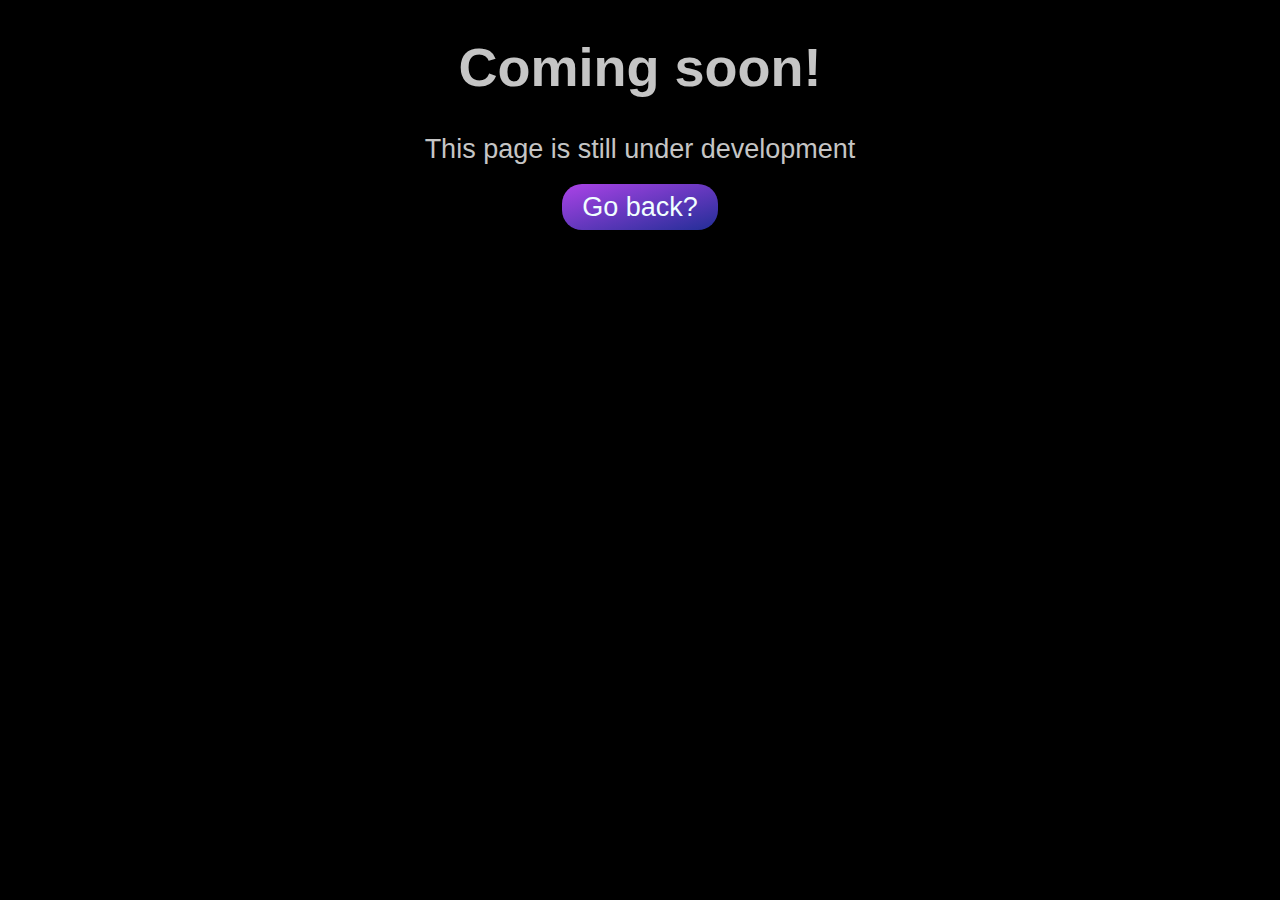
<file: comingsoon.html>
<!DOCTYPE html>
<html lang="en">
<head>
    <meta charset="UTF-8">
    <meta name="viewport" content="width=device-width, initial-scale=1.0">
    <title>Coming soon</title>
    <link rel="stylesheet" href="css/comingsoon.css">
</head>
<body>
    <div class="smth">
        <h1>Coming soon!</h1>
        <p>This page is still under development</p>
        <a href="index.html">Go back?</a>
    </div>
</body>
</html>
</file>
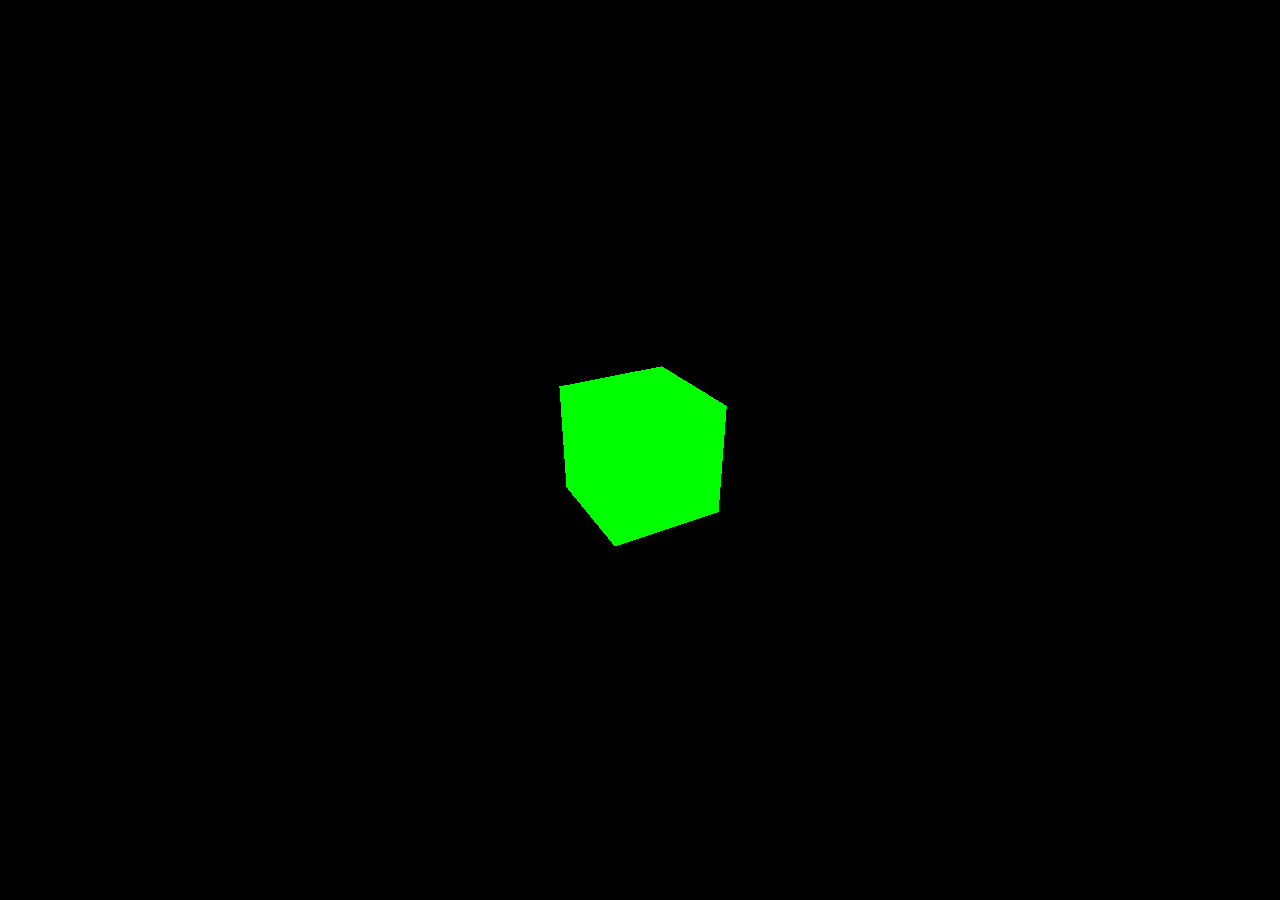
<file: threejs.html>
<!DOCTYPE html>
<html>
	<head>
		<meta charset="utf-8">
		<title>My first three.js appy</title>
		<style>
			body { margin: 0; }
		</style>
	</head>
	<body>
		<script src="js/three.js"></script>
		<script>
			const scene = new THREE.Scene();
			const camera = new THREE.PerspectiveCamera( 75, window.innerWidth / window.innerHeight, 0.1, 1000 );

			const renderer = new THREE.WebGLRenderer();
			renderer.setSize( window.innerWidth, window.innerHeight );
			document.body.appendChild( renderer.domElement );

			const geometry = new THREE.BoxGeometry();
			const material = new THREE.MeshBasicMaterial( { color: 0x00ff00 } );
			const cube = new THREE.Mesh( geometry, material );
			scene.add( cube );

			camera.position.z = 5;

			function animate() {
				requestAnimationFrame( animate );

				cube.rotation.x += 0.01;
				cube.rotation.y += 0.01;
                renderer.info.physicallyCorrectLights = true;
				renderer.render( scene, camera );
			};

			animate();
		</script>
	</body>
</html>
</file>
<file: css/comingsoon.css>
* {
    font-family: Arial;
}

body {
    background-color: black;
    height: 100%;
}

.smth {
    font-size: 27px;
    color: rgb(197, 197, 197);
    text-align: center;
    justify-content: center;
}

.smth a {
    color: azure;
    text-decoration: none;
    padding: 8px 20px;
    border-radius: 20px;
    background-image: linear-gradient(to bottom right, rgb(171, 67, 231), rgb(34, 46, 151));
    transition: all 0.2s ease;
}

.smth a:hover {
    color: azure;
    text-decoration: none;
    padding: 8px 20px;
    border-radius: 20px;
    background-image: linear-gradient(to bottom right, rgb(171, 67, 231), rgb(34, 46, 151));
    box-shadow: 0px 5px 20px #7723c5;
    transition: all 0.2s ease;
}
</file>
